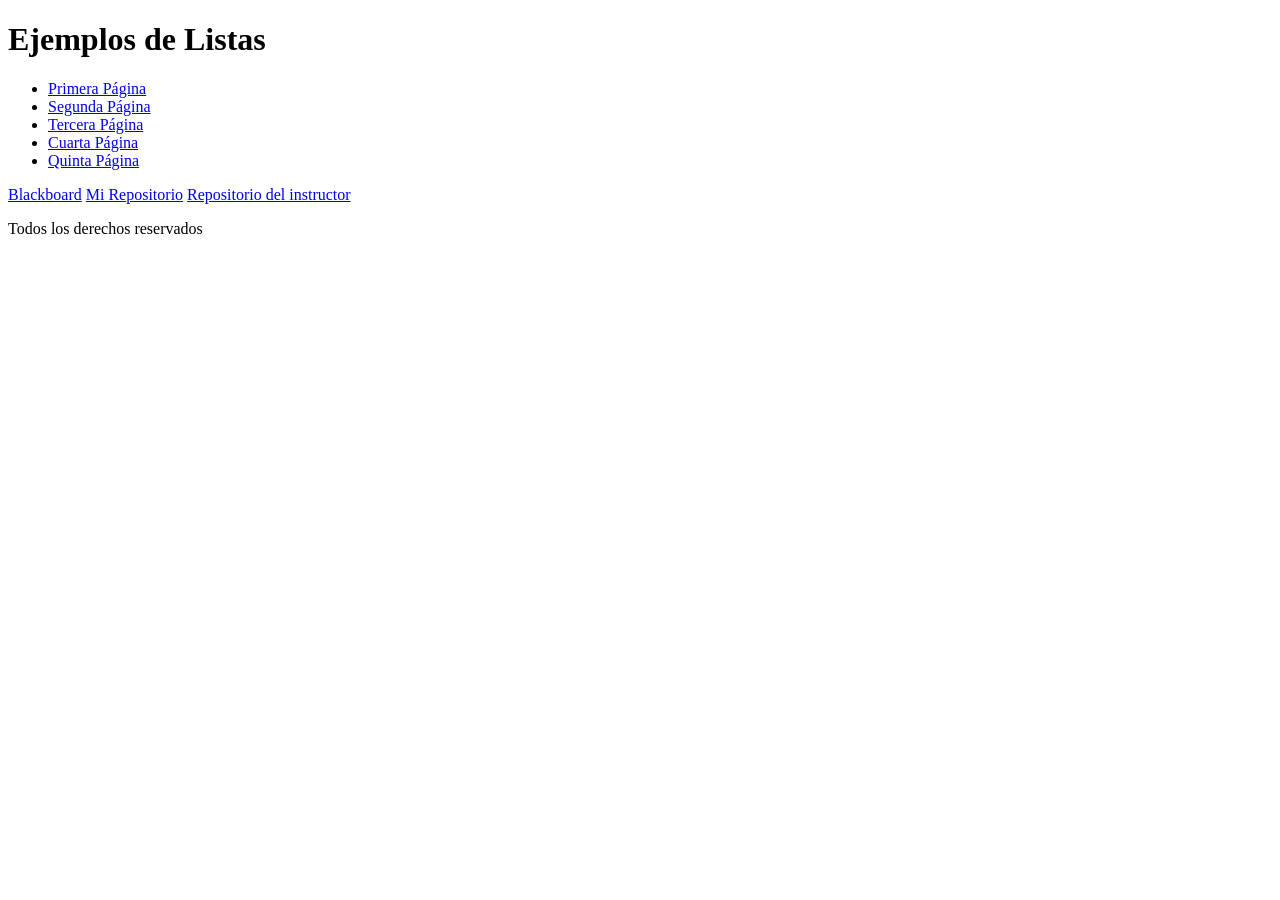
<file: segundo.html>
<!doctype html>
<html lang="es">
  <head>
    <link rel="icon" href="images/logo.png" />
    <title>Mi Segunda Pagina Web</title>
  </head>

  <body>
    <header>
      <h1>Ejemplos de Listas</h1>
    </header>
    <nav>
      <ul>
        <li><a href="index.html">Primera Página</a></li>
        <li><a href="segunda.html">Segunda Página</a></li>
        <li><a href="tercera.html">Tercera Página</a></li>
        <li><a href="cuarta.html">Cuarta Página</a></li>
        <li><a href="quinta.html">Quinta Página</a></li>
      </ul>
    </nav>
    <section>
      <article></article>
      <article></article>
      <aside></aside>
    </section>
    <footer>
      <a href="https://senati.blackboard.com/" target="_blank">Blackboard</a>
      <a href="https://github.com/Axolotte777/MarioEduGonzales" target="_blank">Mi Repositorio</a>
      <a href="https://github.com/arnoldbgq/instructorGonzalez" target="_blank">Repositorio del instructor</a>
      <a href=""></a>
      <p>Todos los derechos reservados</p>
    </footer>
  </body>
</html>
</file>
